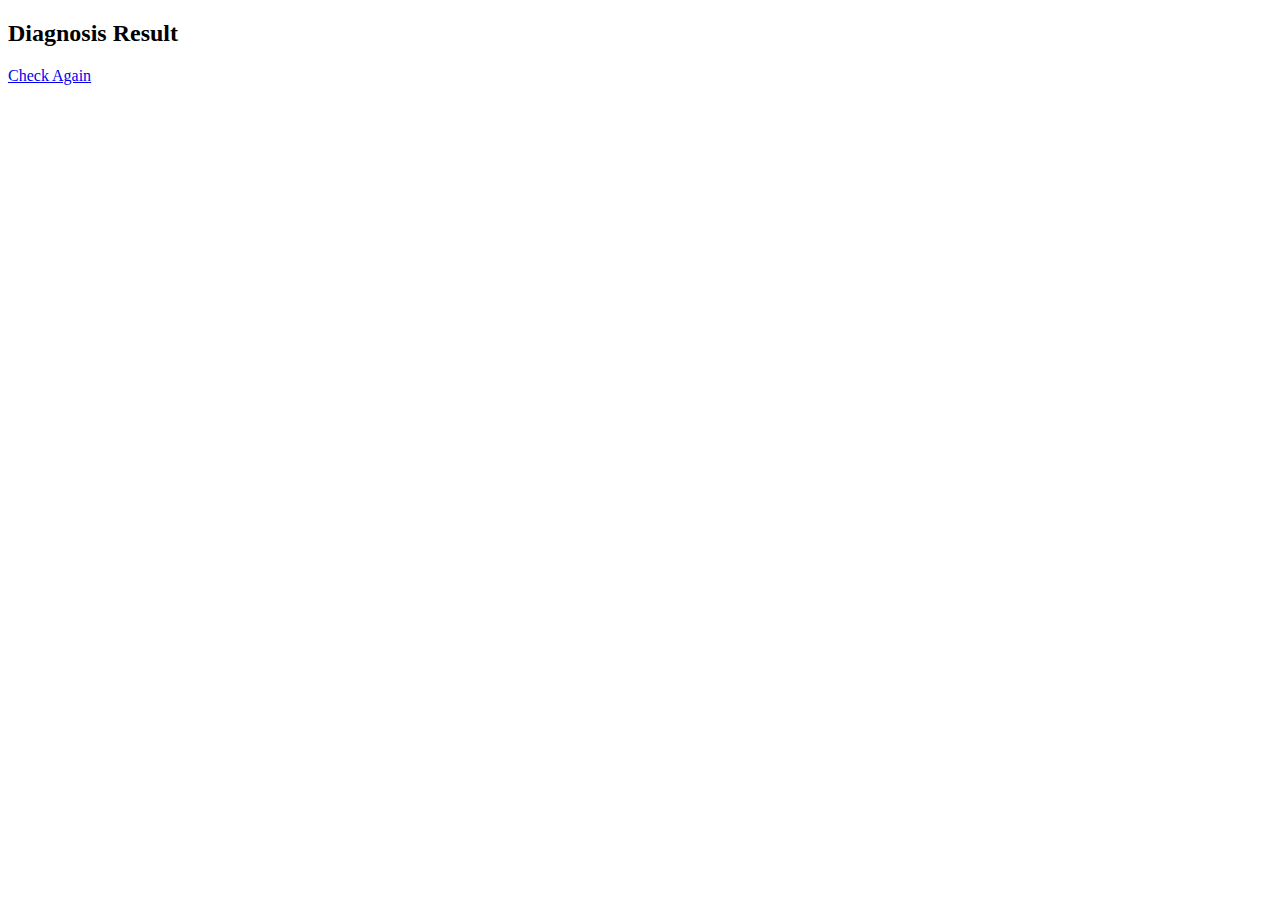
<file: templates/result.html>
<!DOCTYPE html>
<html>
<head>
    <title>Diagnosis Result</title>
    <script>
        window.onload = function() {
            document.getElementById("result").innerText = localStorage.getItem("diagnosis");
        }
    </script>
</head>
<body>
    <h2>Diagnosis Result</h2>
    <p id="result"></p>
    <a href="/home">Check Again</a>
</body>
</html>
</file>
